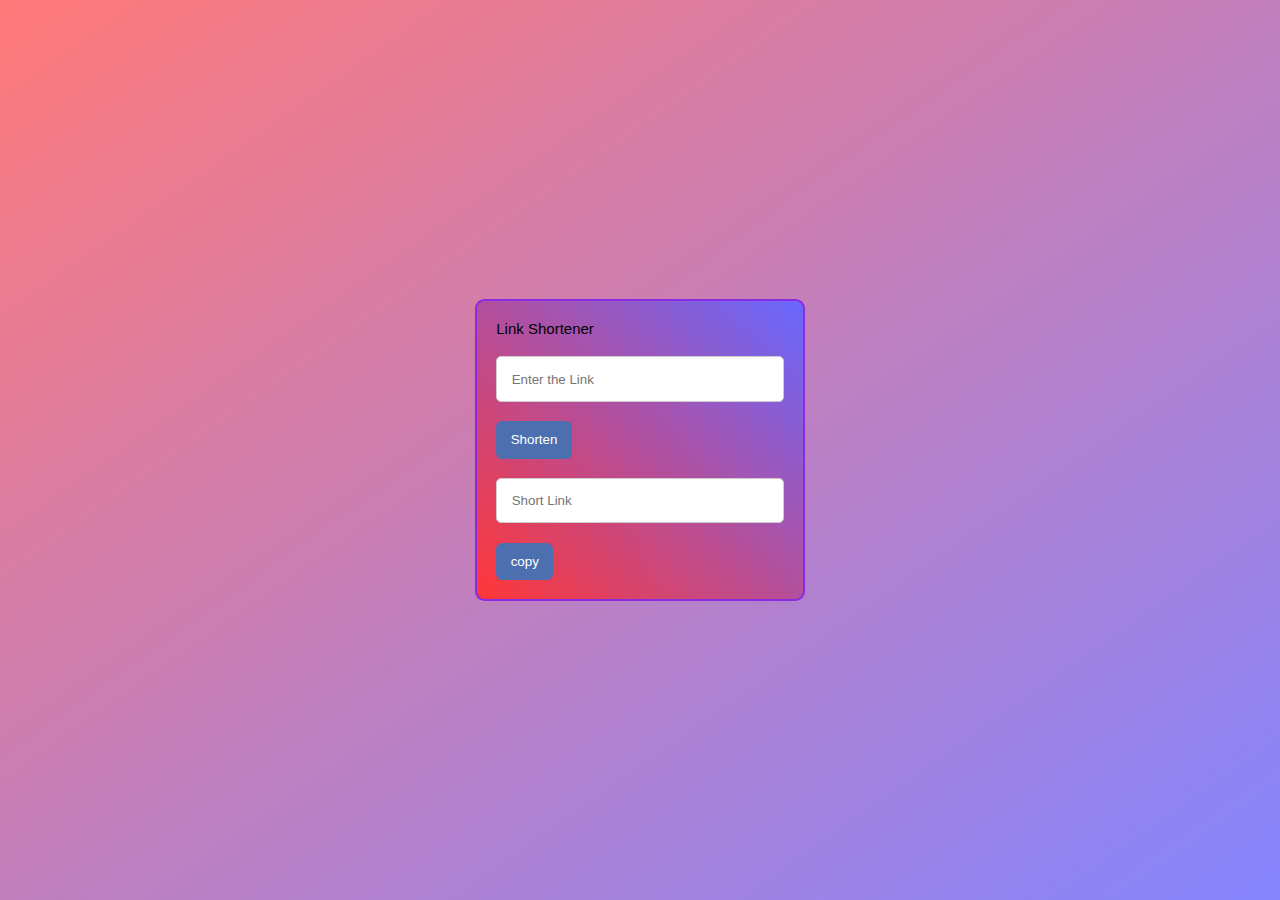
<file: Link Shortener/index.html>
<!DOCTYPE html>
<html>
<head>
  <link rel="stylesheet" type="text/css" href="styles3.css">
  <title>Link Shortener</title>
</head>
<body>
 
 <div class="container">
  <p>Link Shortener</p>
  <input type="text" placeholder="Enter the Link" id="longurl">
  <button id="shorten">Shorten</button><br>
  <input type="text" placeholder="Short Link" id="shorturl">
  <button id="copy">
      <span>copy</span>
  </button>
 </div>
 <script src="js1.js"></script>
 <script src="js2.js"></script>
</body>
</html>
</file>
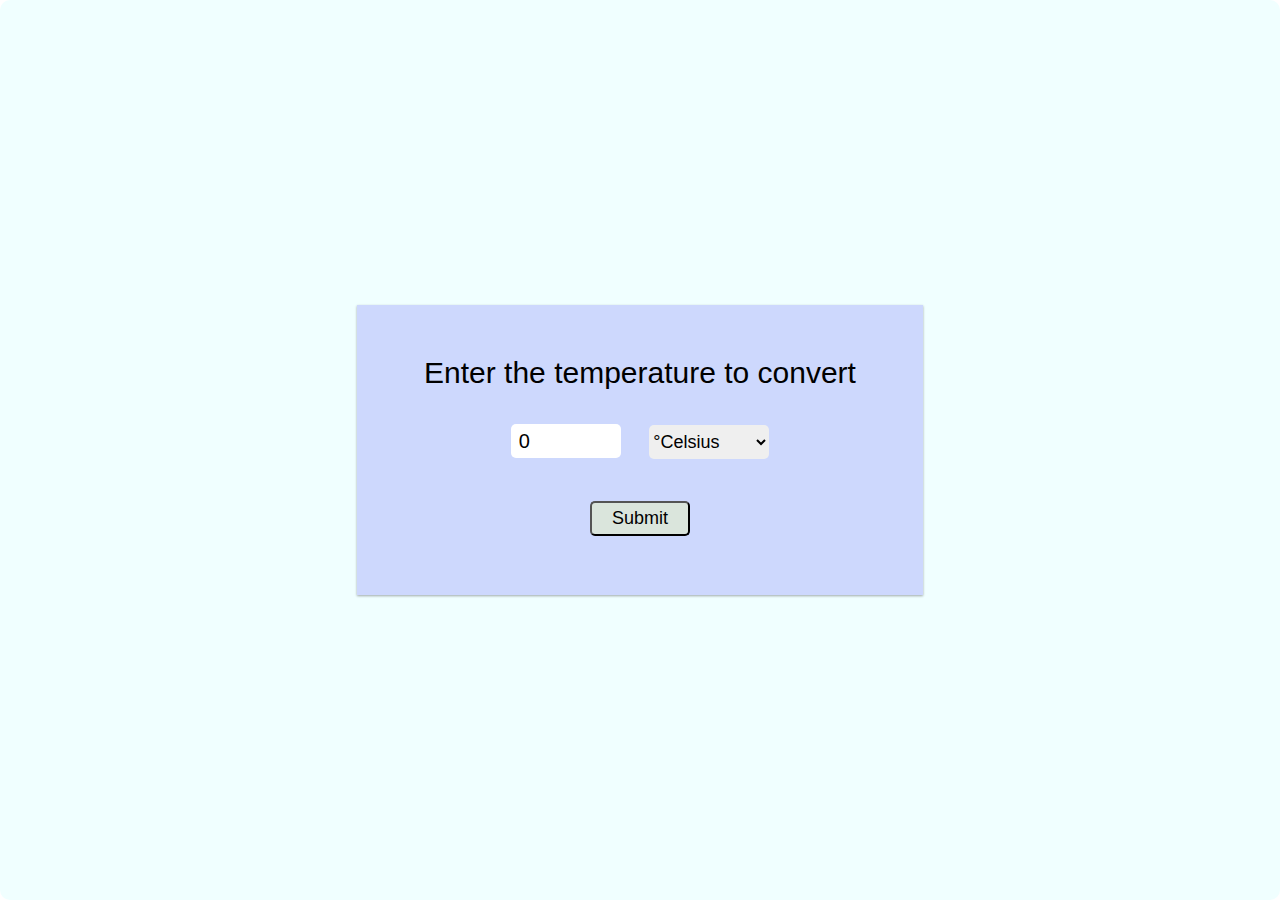
<file: temperature converter/index.html>
<!DOCTYPE html>
<html lang="en">

<head>
    <meta charset="UTF-8">
    <meta http-equiv="X-UA-Compatible" content="IE=edge">
    <meta name="viewport" content="width=device-width, initial-scale=1.0">

    <link rel="stylesheet" href="conver.css">
    <script src="convertor.js"></script>

    <title>Temperature converter</title>
</head>

<body>
    <div class="container">
        <form id="calcTemp" onsubmit="calculateTemp(); return false">
            <label for="temp">Enter the temperature to convert</label>
            <br>
            <input type="number" name="temp" id="temp" value="0">
            <select name="temp_diff" id="temp_diff">
                <option value="cel">&#176;Celsius</option>
                <option value="fah">&#176;Fahrenheit</option>
            </select>
            <br>
            <input type="submit" name="temp" id="submit">
            <br>
            <span id="result"></span>
        </form>
    </div>

</body>

</html>
</file>
<file: Link Shortener/styles3.css>
*{
  margin: 0px;
  padding: 0px;
  box-sizing: border-box;
}
body{
  height: 100vh;
  font-family: Arial, Helvetica, sans-serif;
  font-size: 15px;
  padding: 20px;
  display: flex;
  justify-content: center;
  align-items: center;
  background: linear-gradient(to top left, #8585ff, #ff7878fd);
}
.container{
  background: linear-gradient(to top right, #ff3636fd, #6868ff);
  padding: 1.2rem;
  border-radius: .6rem;
  border: 2px solid blueviolet;

}
h1{
  margin: 1rem 0;
}
input{
  width: 100%;
  padding: .9rem;
  margin: 1.2rem 0;
  border: 1px solid #ccc;
  border-radius: 5px;
}
button{
  transition: all .3s linear;
  background-color: #4c6faf;
  color: white;
  padding: .7rem .9rem;
  border: none;
  border-radius: .4rem;
  cursor: pointer;
}
button:hover{
  background-color: rgb(241, 109, 109);
}
#result{
  margin-top:10px ;
}
</file>
<file: temperature converter/conver.css>
* {
    box-sizing: border-box;
    padding: 0;
    margin: 0;
    font-family: 'Poppins', sans-serif;
}

.container {
    display: flex;
    justify-content: center;
    align-items: center;
    height: 100vh;
    text-align: center;
    background-color: azure;
    border-radius: 10px;
}

#calcTemp {
    padding: 29px 67px;
    min-height: 290px;
    background-color: #cdd8fd;
    box-shadow: rgba(0, 0, 0, 0.12) 0px 1px 3px, rgba(0, 0, 0, 0.24) 0px 1px 2px;
}

label {
    font-size: 30px;
    line-height: 78px;
}

#temp {
    width: 110px;
    height: 34px;
    border-radius: 5px;
    margin: 12px;
    padding: 8px;
    font-size: 20px;
    font-weight: 500;
    border: none;
    outline: none;
}

#temp_diff {
    width: 120px;
    height: 34px;
    border-radius: 5px;
    margin: 12px;
    font-size: 18px;
    font-weight: 500;
    border: none;
    outline: none;
    cursor: pointer;
}

#submit {
    width: 100px;
    border-radius: 5px;
    margin: 30px 0 20px 0;
    font-size: 18px;
    background-color: rgb(218 229 220);
    padding: 5px;
    transition: all 0.5s ease;
}

#submit:hover{
    background-color: rgb(246, 210, 164);
    cursor: pointer;
}

#result{
    font-size:28px;
}
</file>
